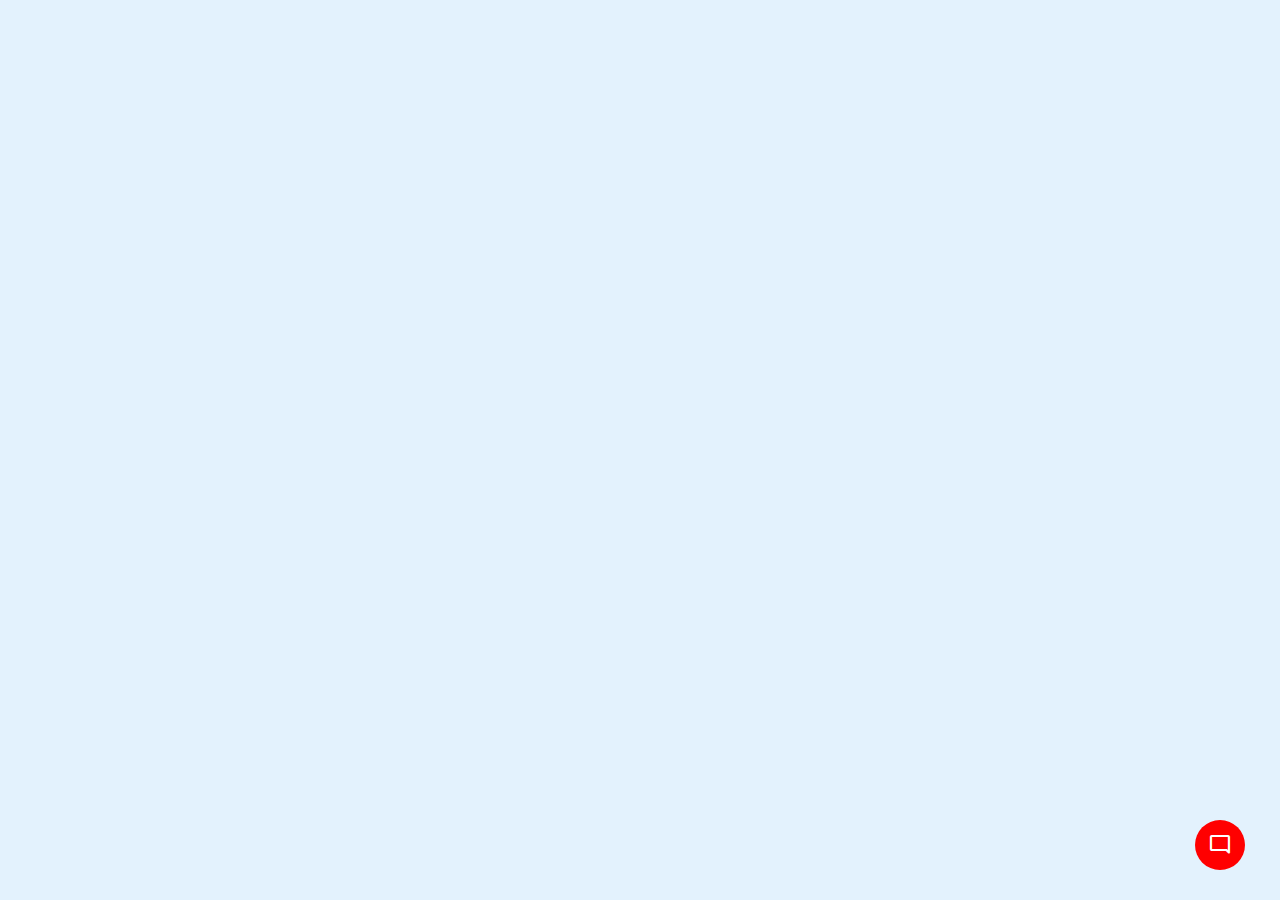
<file: Chatbot team/index.html>
<!DOCTYPE html>
<html lang="en" dir="ltr">
  <head>
    <meta charset="utf-8">
    <title>Chatbot</title>
    <link rel="stylesheet" href="style.css">
    <meta name="viewport" content="width=device-width, initial-scale=1.0">
    <!-- Google Fonts Link For Icons -->
    <link rel="stylesheet" href="https://fonts.googleapis.com/css2?family=Material+Symbols+Outlined:opsz,wght,FILL,GRAD@48,400,0,0" />
    <link rel="stylesheet" href="https://fonts.googleapis.com/css2?family=Material+Symbols+Rounded:opsz,wght,FILL,GRAD@48,400,1,0" />
    <script src="script.js" defer></script>
  </head>
  <body>
    <button class="chatbot-toggler">
      <span class="material-symbols-rounded">mode_comment</span>
      <span class="material-symbols-outlined">close</span>
    </button>
    <div class="chatbot">
      <header>
        <h2>IIT Chatbot</h2>
        <span class="close-btn material-symbols-outlined">close</span>
      </header>
      <ul class="chatbox">
        <li class="chat incoming">
          <span class="material-symbols-outlined">smart_toy</span>
          <p>Hi!<br>How can I help you today?</p>
        </li>
        <div class="tag-box">
          <div class="button-container" id="tagButtons"></div>
        </div>
      </ul>
      <div class="chat-input">
        <textarea placeholder="Enter a message..." spellcheck="false" required></textarea>
        <span id="send-btn" class="material-symbols-rounded">send</span>
      </div>
    </div>
  </body>
</html>
</file>
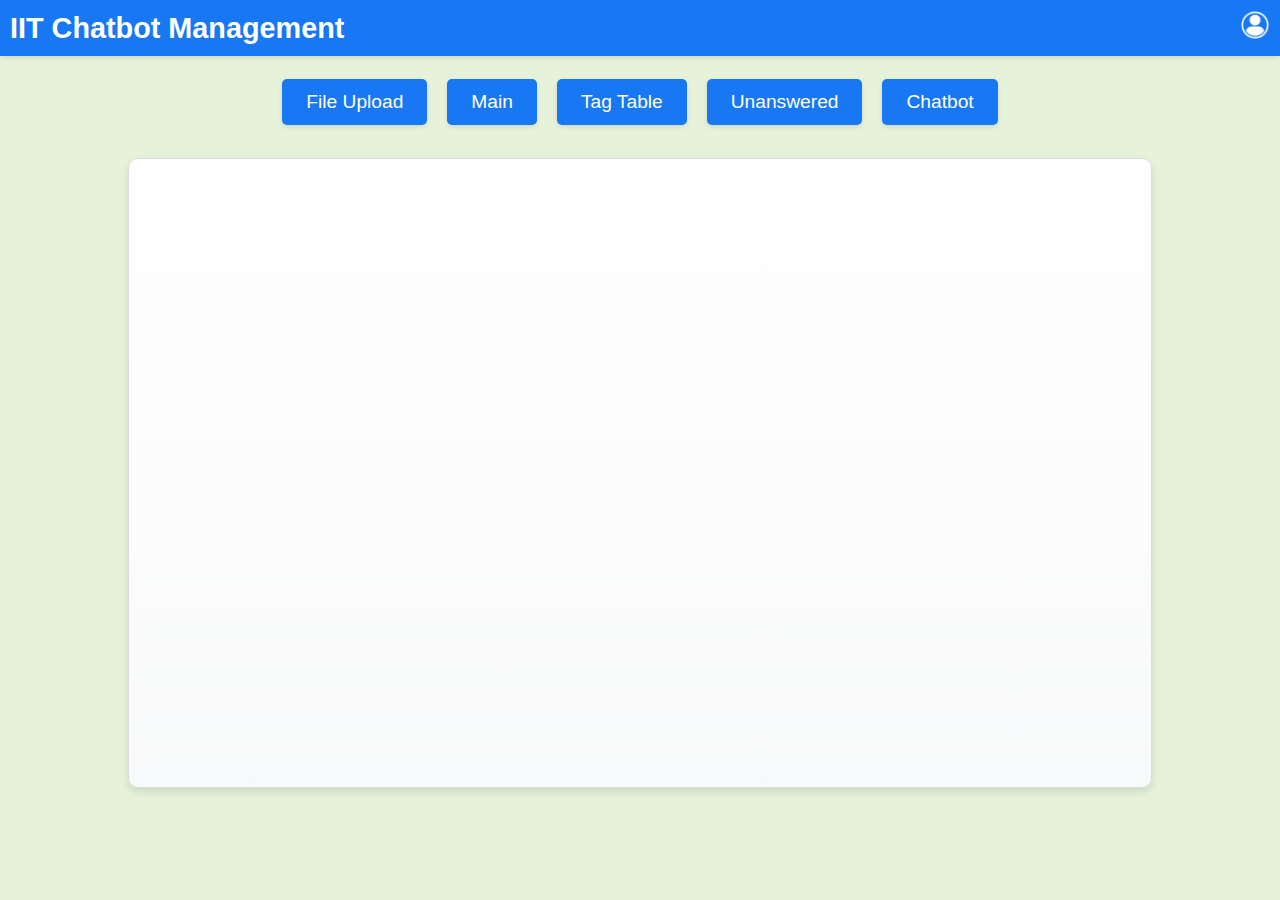
<file: CS Team/Dashboard/index.html>
<!DOCTYPE html>
<html lang="en">
<head>
  <meta charset="UTF-8">
  <meta name="viewport" content="width=device-width, initial-scale=1.0">
  <title>IIT Chatbot Management</title>
  <link rel="stylesheet" href="styles.css">
</head>
<body>
  <div class="header">
    <h1>IIT Chatbot Management</h1>
    <div class="header-icon">
      <img src="avatar.png" alt="User Icon" width="30" height="30">
    </div>
  </div>

  <div class="button-container">
    <button id="fileBtn">File Upload</button>
    <button id="chatResponsesBtn">Main</button>
    <button id="tagTableBtn">Tag Table</button>
    <button id="unansweredBtn">Unanswered</button>
    <button id="chatbotDemoBtn">Chatbot</button>
  </div>
  
  <div class="content-container">
  </div>

  <script src="script.js"></script>
</body>
</html>
</file>
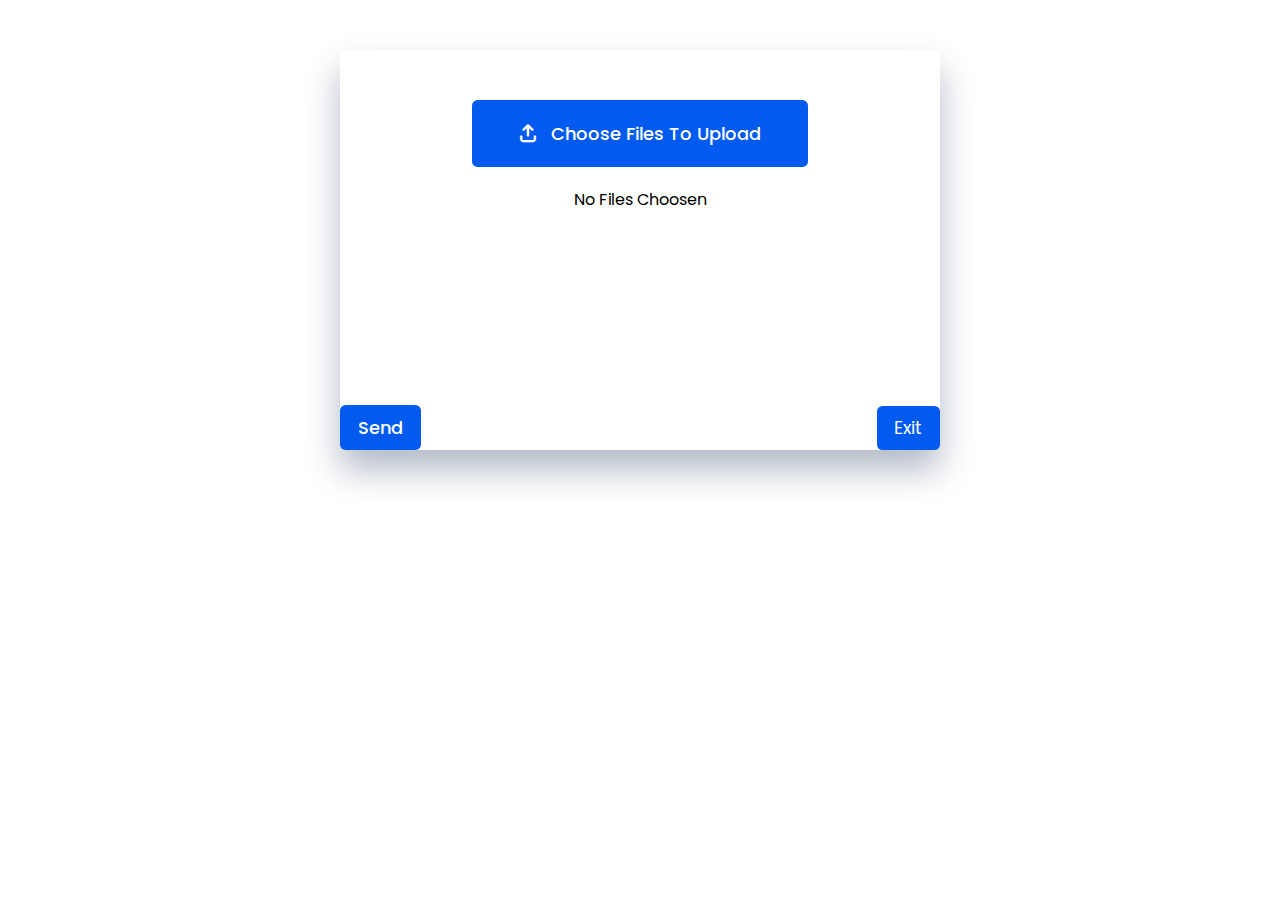
<file: CS Team/Dashboard/index1.html>
<!DOCTYPE html>
<html lang="en">
  <head>
    <meta name="viewport" content="width=device-width, initial-scale=1.0" />
    <title>Custom File Upload Button</title>
    <link href="https://cdnjs.cloudflare.com/ajax/libs/font-awesome/6.2.0/css/all.min.css" rel="stylesheet"/>
    <link href="https://fonts.googleapis.com/css2?family=Poppins:wght@400;500&display=swap" rel="stylesheet"/>
    <link rel="stylesheet" href="style1.css" />
  </head>
  <body>
    <div class="container">
      <input type="file" id="file-input" multiple />
      <label for="file-input">
        <i class="fa-solid fa-arrow-up-from-bracket"></i>
        &nbsp; Choose Files To Upload
      </label>
      <div id="num-of-files">No Files Choosen</div>
      <ul id="files-list"></ul>
      <label for="fileOutput">
        <i class="fa-solid "></i>Send
      </label>
      <button id="exit-button">Exit</button>
      <div id="response-message"></div>
    </div>
    <script src="script1.js"></script>
  </body>
</html>
</file>
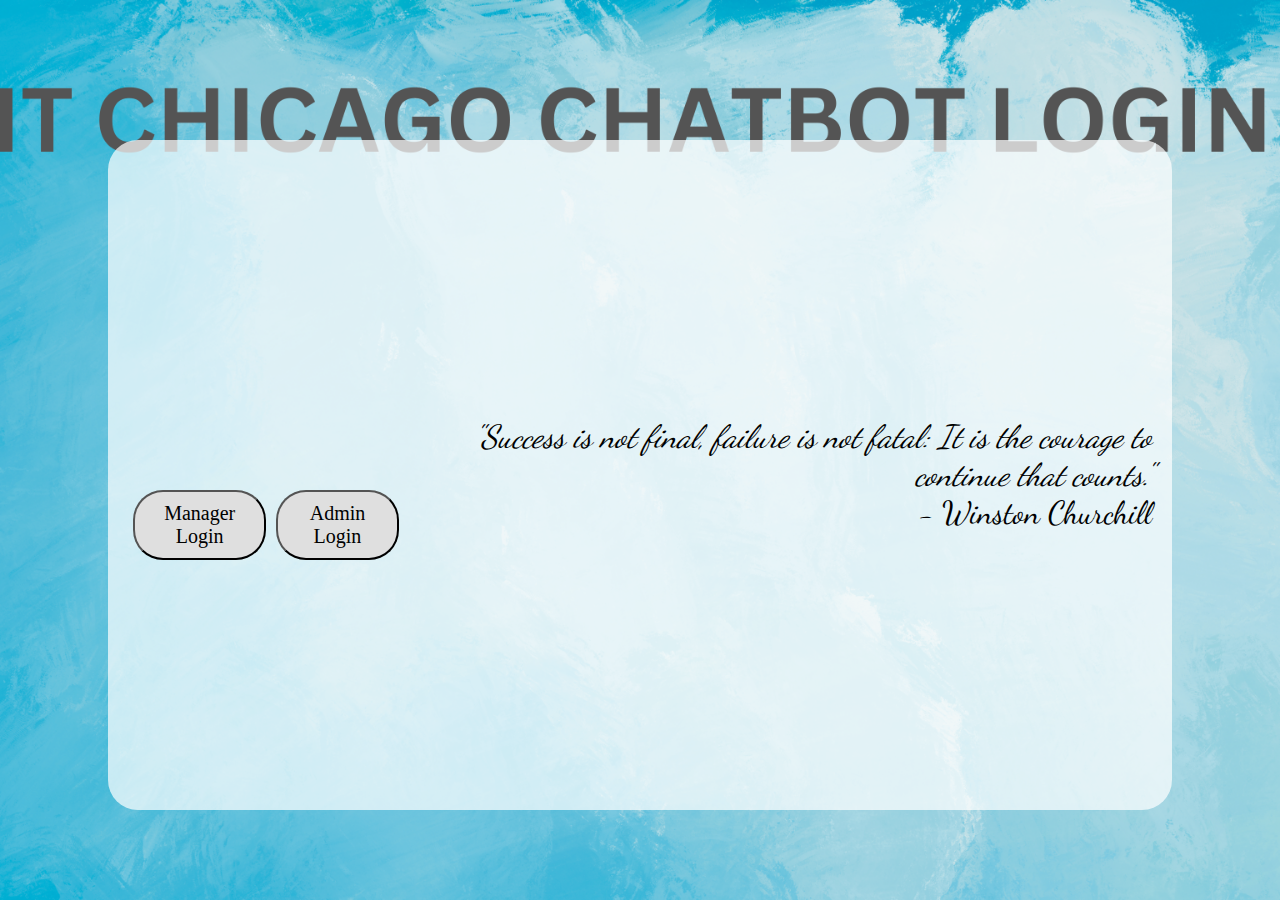
<file: CS Team/Dashboard/index2.html>
<!DOCTYPE html>
<html lang="en">
<head>
    <meta charset="UTF-8">
    <meta name="viewport" content="width=device-width, initial-scale=1.0">
    <title>IIT Chatbot Login</title>
    <link rel="stylesheet" href="style2.css">
    <style>
        @import url('https://fonts.googleapis.com/css2?family=Dancing+Script:wght@400..700&display=swap');
    </style>
</head>
<body>
    <div class="container">
        <div class="content-box">
            <div class="buttons-container">
                <button onclick="managerLogin()">Manager Login</button>
                <button onclick="adminLogin()">Admin Login</button>
            </div>
            <p id="random-thought"></p>
        </div>
    </div>
    <script src="script2.js"></script>
</body>
</html>
</file>
<file: Chatbot team/style.css>
/* Import Google font - Poppins */
@import url('https://fonts.googleapis.com/css2?family=Poppins:wght@400;500;600&display=swap');

* {
  margin: 0;
  padding: 0;
  box-sizing: border-box;
  font-family: "Poppins", sans-serif;
}
body {
  background: #E3F2FD;
}
.chatbot-toggler {
  position: fixed;
  bottom: 30px;
  right: 35px;
  outline: none;
  border: none;
  height: 50px;
  width: 50px;
  display: flex;
  cursor: pointer;
  align-items: center;
  justify-content: center;
  border-radius: 50%;
  background: #ff0000;
  transition: all 0.2s ease;
}
body.show-chatbot .chatbot-toggler {
  transform: rotate(90deg);
}
.chatbot-toggler span {
  color: #fff;
  position: absolute;
}
.chatbot-toggler span:last-child,
body.show-chatbot .chatbot-toggler span:first-child  {
  opacity: 0;
}
body.show-chatbot .chatbot-toggler span:last-child {
  opacity: 1;
}
.chatbot {
  position: fixed;
  right: 35px;
  bottom: 90px;
  width: 420px;
  background: #fff;
  border-radius: 15px;
  overflow: hidden;
  opacity: 0;
  pointer-events: none;
  transform: scale(0.5);
  transform-origin: bottom right;
  box-shadow: 0 0 128px 0 rgba(0,0,0,0.1),
              0 32px 64px -48px rgba(0,0,0,0.5);
  transition: all 0.1s ease;
}
body.show-chatbot .chatbot {
  opacity: 1;
  pointer-events: auto;
  transform: scale(1);
}
.chatbot header {
  padding: 16px 0;
  position: relative;
  text-align: center;
  color: #fff;
  background: #fc0000;
  box-shadow: 0 2px 10px rgba(0,0,0,0.1);
}
.chatbot header span {
  position: absolute;
  right: 15px;
  top: 50%;
  display: none;
  cursor: pointer;
  transform: translateY(-50%);
}
header h2 {
  font-size: 1.4rem;
}
.chatbot .chatbox {
  overflow-y: auto;
  height: 510px;
  padding: 30px 20px 100px;
}
.chatbot :where(.chatbox, textarea)::-webkit-scrollbar {
  width: 6px;
}
.chatbot :where(.chatbox, textarea)::-webkit-scrollbar-track {
  background: #fff;
  border-radius: 25px;
}
.chatbot :where(.chatbox, textarea)::-webkit-scrollbar-thumb {
  background: #ccc;
  border-radius: 25px;
}
.chatbox .chat {
  display: flex;
  list-style: none;
}
.chatbox .outgoing {
  margin: 20px 0;
  justify-content: flex-end;
}
.chatbox .incoming span {
  width: 32px;
  height: 32px;
  color: #fff;
  cursor: default;
  text-align: center;
  line-height: 32px;
  align-self: flex-end;
  background: #ff0000;
  border-radius: 4px;
  margin: 0 10px 7px 0;
}
.chatbox .chat p {
  white-space: pre-wrap;
  padding: 12px 16px;
  border-radius: 10px 10px 0 10px;
  max-width: 75%;
  color: #fff;
  font-size: 0.95rem;
  background: #ff0000;
}
.chatbox .incoming p {
  border-radius: 10px 10px 10px 0;
}
.chatbox .chat p.error {
  color: #721c24;
  background: #f8d7da;
}
.chatbox .incoming p {
  color: #000;
  background: #f2f2f2;
}
.chatbot .chat-input {
  display: flex;
  gap: 5px;
  position: absolute;
  bottom: 0;
  width: 100%;
  background: #fff;
  padding: 3px 20px;
  border-top: 1px solid #ddd;
}
.chat-input textarea {
  height: 55px;
  width: 100%;
  border: none;
  outline: none;
  resize: none;
  max-height: 180px;
  padding: 15px 15px 15px 0;
  font-size: 0.95rem;
}
.chat-input span {
  align-self: flex-end;
  color: #ff0000;
  cursor: pointer;
  height: 55px;
  display: flex;
  align-items: center;
  visibility: hidden;
  font-size: 1.35rem;
}
.chat-input textarea:valid ~ span {
  visibility: visible;
}
.button-container {
  display: flex;
  flex-wrap: wrap;
  justify-content: center;
}

.action-button {
  padding: 8px 16px;
  margin: 5px;
  background-color: #ff0000;
  color: #fff;
  border: none;
  border-radius: 5px;
  cursor: pointer;
  transition: background-color 0.3s ease;
}

.action-button:hover {
  background-color: #d50000;
}

.options-container {
  display: flex;
  flex-wrap: wrap;
  margin-top: 10px;
}

.option-button {
  padding: 5px 10px;
  margin: 5px;
  background-color: #ff0000;
  color: #fff;
  border: none;
  border-radius: 5px;
  cursor: pointer;
  transition: background-color 0.3s ease;
}

.option-button:hover {
  background-color: #d50000;
}

.tag-box {
  background-color: #ffffff;
  padding: 10px;
  border-radius: 5px;
  margin-bottom: 20px;
}

@media (max-width: 490px) {
  .chatbot-toggler {
    right: 20px;
    bottom: 20px;
  }
  .chatbot {
    right: 0;
    bottom: 0;
    height: 100%;
    border-radius: 0;
    width: 100%;
  }
  .chatbot .chatbox {
    height: 90%;
    padding: 25px 15px 100px;
  }
  .chatbot .chat-input {
    padding: 5px 15px;
  }
  .chatbot header span {
    display: block;
  }
}
</file>
<file: CS Team/Dashboard/styles.css>
body {
  margin: 0;
  padding: 0;
  font-family: 'Roboto', sans-serif;
  background-color: #e6f2d9;
 }
 
 .header {
  background-color: #1877f2;
  color: #fff;
  padding: 10px;
  display: flex;
  justify-content: space-between;
  align-items: center;
  box-shadow: 0 2px 5px rgba(0, 0, 0, 0.1);
  animation: slideInDown 1s ease;
  position: relative; /* Added for menu icon animation */
 }
 
 @keyframes slideInDown {
  from {
    transform: translateY(-100%);
  }
  to {
    transform: translateY(0);
  }
 }
 
 .header h1 {
  margin: 0;
  font-size: 1.8rem;
  text-align: center;
  animation: fadeIn 1s ease; /* Fade-in animation for heading */
 }
 
 @keyframes fadeIn {
  from {
    opacity: 0;
  }
  to {
    opacity: 1;
  }
 }
 
 .header-icon {
  cursor: pointer;
  font-size: 1.5rem;
  animation: rotateMenu 1s ease; /* Rotate animation for menu icon */
 }
 
 @keyframes rotateMenu {
  from {
    transform: rotate(0deg);
  }
  to {
    transform: rotate(360deg);
  }
 }
 
 .button-container {
  display: flex;
  justify-content: center;
  align-items: center;
  height: 8vh;
  flex-wrap: wrap;
  margin: 10px;
 }
 
 .button-container button {
  margin: 10px;
  padding: 12px 24px;
  font-size: 1.2rem;
  background-color: #1877f2;
  color: #fff;
  border: none;
  border-radius: 5px;
  cursor: pointer;
  box-shadow: 0 2px 5px rgba(0, 0, 0, 0.1);
  transition: background-color 0.3s ease;
  animation: slideInUp 1s ease;
 }
 
 @keyframes slideInUp {
  from {
    transform: translateY(100%);
  }
  to {
    transform: translateY(0);
  }
 }
 
 .button-container button:hover {
  background-color: #135e96;
 }
 
 .content-container {
  height: 70vh;
  width: 80%;
  margin: 20px auto 0;
  border: 1px solid #ddd;
  border-radius: 10px;
  padding: 20px;
  box-sizing: border-box;
  display: flex;
  flex-direction: column;
  justify-content: center;
  align-items: center;
  overflow-y: auto;
  box-shadow: 0 4px 8px rgba(0, 0, 0, 0.1);
  background: linear-gradient(to bottom, #fff, #f8f9fa);
  animation: fadeIn 1s ease;
 }
 
 .table-container {
  width: 100%;
  overflow-x: auto;
 }
 
 .download-button-container,
 .file-button-container {
  text-align: center;
  margin-top: 10px;
 }
 
 .file-button-container button {
  margin: 0 10px;
  padding: 10px 20px;
  font-size: 1rem;
  background-color: #1877f2;
  color: #fff;
  border: none;
  border-radius: 5px;
  cursor: pointer;
  box-shadow: 0 2px 5px rgba(0, 0, 0, 0.1);
  transition: background-color 0.3s ease;
 }
 
 .file-button-container button:hover {
  background-color: #135e96;
 }
</file>
<file: CS Team/Dashboard/style1.css>
* {
  padding: 0;
  margin: 0;
  box-sizing: border-box;
  font-family: "Poppins", sans-serif;
}
body {
  background-color: #ffffff;
}
.container {
  background-color: #ffffff;
  width: 600px; /* Adjust the width as needed */
  max-width: 90%; /* Ensure it doesn't exceed 90% of the viewport width */
  height: 400px; /* Adjust the height as needed */
  position: relative;
  margin: 3.12em auto;
  padding: 3.12em 1.25em;
  border-radius: 0.43em;
  box-shadow: 0 1.25em 2.18em rgb(1, 28, 71, 0.3);
}
input[type="file"] {
  display: none;
}
label {
  display: block;
  position: relative;
  background-color: #025bee;
  color: #ffffff;
  font-size: 1.12em;
  font-weight: 500;
  text-align: center;
  width: 18.75em;
  padding: 1.12em 0;
  margin: auto;
  border-radius: 0.31em;
  cursor: pointer;
}
#num-of-files {
  font-weight: 400;
  text-align: center;
  margin: 1.25em 0 1.87em 0;
}
ul {
  list-style-type: none;
}
.container li {
  font-weight: 500;
  background-color: #eff5ff;
  color: #025bee;
  margin-bottom: 1em;
  padding: 1.1em 1em;
  border-radius: 0.3em;
  display: flex;
  justify-content: space-between;
}
label[for="fileOutput"] {
  width: auto;
  padding: 0.5em 1em; 
  position: absolute;
  left: 0;
  bottom: 0;
}

#exit-button {
  position: absolute;
  right: 0;
  bottom: 0;
  left: 100;
  padding: 0.5em 1em;
  font-size: 1.1rem; 
  background-color: #025bee;
  color: white;
  border: none;
  border-radius: 0.31em; 
  cursor: pointer;
}
</file>
<file: CS Team/Dashboard/style2.css>
body {
    margin: 0;
    padding: 0;
    font-family: Arial, sans-serif;
    background-image: url('back.png');
    background-size: cover;
    background-position: center;
}

.container {
    width: 100%;
    height: 100vh;
    display: flex;
    flex-direction: column;
    align-items: center;
}


.content-box {
    position: relative;
    display: flex;
    justify-content: center;
    align-items: center;
    height: 70%;
    width: 80%;
    margin-top: 140px;
    background-color: rgba(255, 255, 255, 0.7);
    padding: 20px;
    font-size: 2.0em;
    border-radius: 30px;
}

#random-thought {
    font-family: 'Dancing Script', cursive, Arial, sans-serif; 
    text-align: right;
}

.buttons-container {
    margin-top: 100px;
    display: flex;
    justify-content: left;
}

.buttons-container button {
    padding: 10px 20px;
    margin: 0 5px;
    font-size: 20px;
    cursor: pointer;
    font-family: 'Times New Roman', Times, serif;
    border-radius: 30px;
    background-color: rgb(223, 223, 223);
}
</file>
